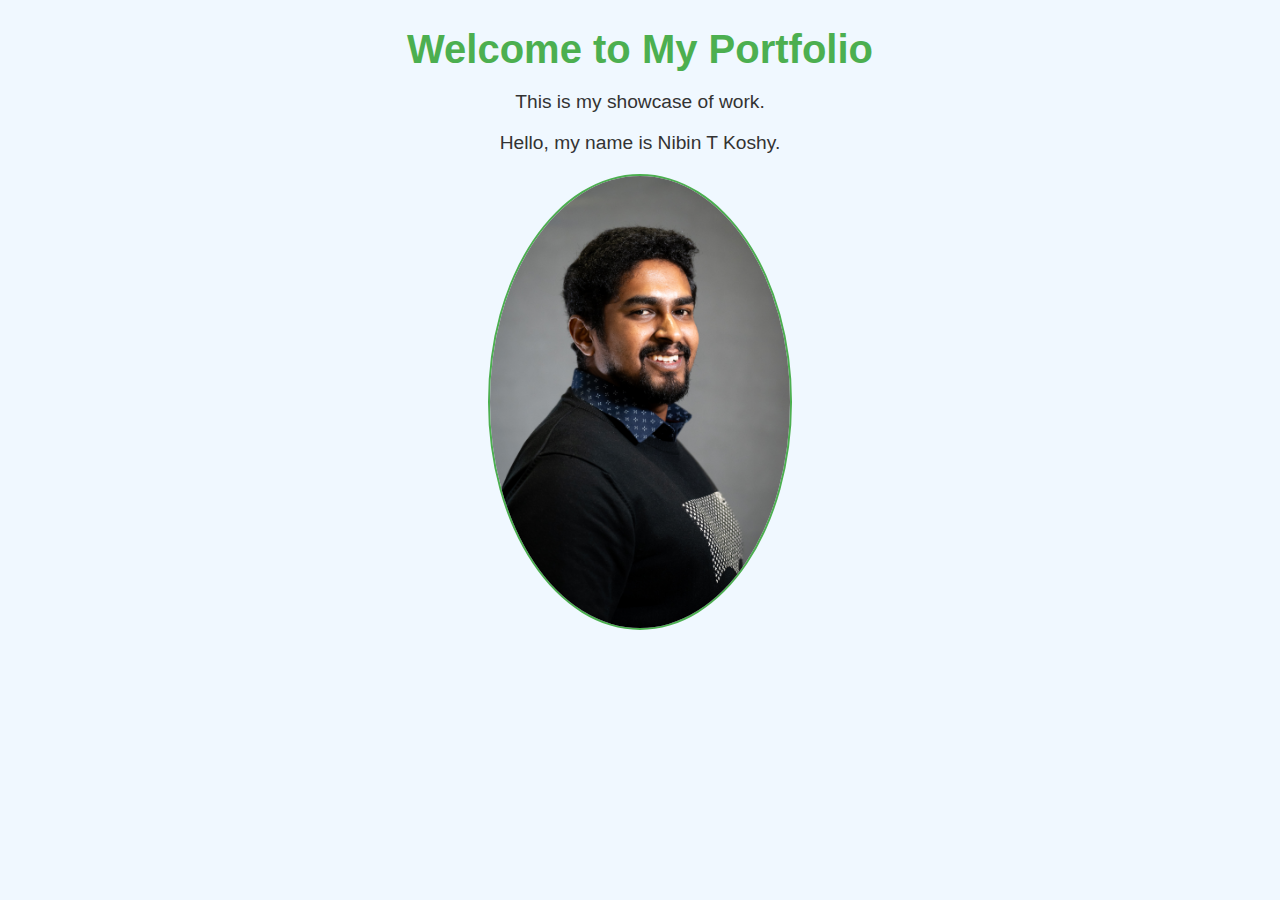
<file: index.html>
<!DOCTYPE html>
<html lang="en">
<head>
    <meta charset="UTF-8">
    <meta name="viewport" content="width=device-width, initial-scale=1.0">
    <title>My Portfolio</title>
    <link rel="stylesheet" href="style.css">
</head>
<body>
    <div class="centered-content">
        <h1>Welcome to My Portfolio</h1>
        <p>This is my showcase of work.</p>
        <p>Hello, my name is Nibin T Koshy.</p>
    </div>
    <img src="images/1.jpg" alt="Professional photo of me" width="300">
    <script src="script.js"></script>
</body>
</html>
</file>
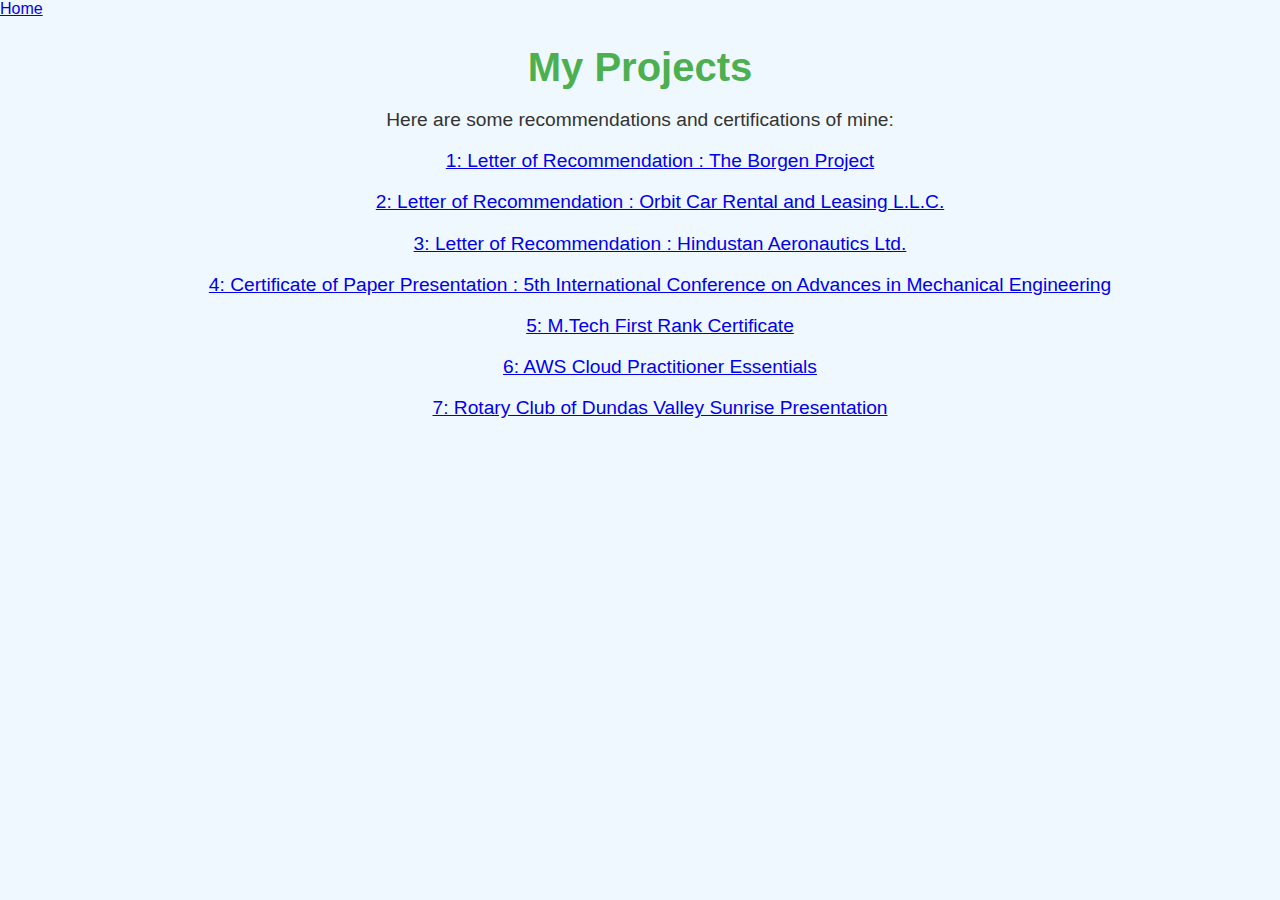
<file: certifications and recommendations.html>
<!DOCTYPE html>
<html lang="en">
<head>
    <meta charset="UTF-8">
    <meta name="viewport" content="width=device-width, initial-scale=1.0">
    <title>My Projects</title>
    <link rel="stylesheet" href="style.css">
</head>
<body>
    <div class="header">
        <a href="index.html" class="home-button">Home</a>
    </div>
    <div class="centered-content">
        <h1>My Projects</h1>
        <p>Here are some recommendations and certifications of mine:</p>
        <ul>
            <p><a href="documents/certification/Nibin Koshy Recommendation.pdf" target="_blank">1: Letter of Recommendation : The Borgen Project</a></li>
            <p><a href="documents/certification/workexp.jpg" target="_blank">2: Letter of Recommendation : Orbit Car Rental and Leasing L.L.C.</a></li>
            <p><a href="documents/certification/HAL internship.jpg" target="_blank"> 3: Letter of Recommendation : Hindustan Aeronautics Ltd.</a></li>
            <p><a href="documents/certification/IC570_Mr. Nibin T Koshy_certificate.pdf" target="_blank"> 4: Certificate of Paper Presentation : 5th International Conference on Advances in Mechanical Engineering</a></li>
            <p><a href="documents/certification/Mtech RANK CERTIFICATE.pdf" target="_blank"> 5: M.Tech First Rank Certificate</a></li>
            <p><a href="documents/certification/AWS cloud practitioner.pdf" target="_blank"> 6: AWS Cloud Practitioner Essentials</a></li>
            <p><a href="https://dvsrc.ca/stories/nibin-koshy-the-borgen-project" target="_blank"> 7: Rotary Club of Dundas Valley Sunrise Presentation</a></li>         
            <!-- Add more projects as needed -->
        </ul>
    </div>
    <script src="script.js"></script>
</body>
</html>
</file>
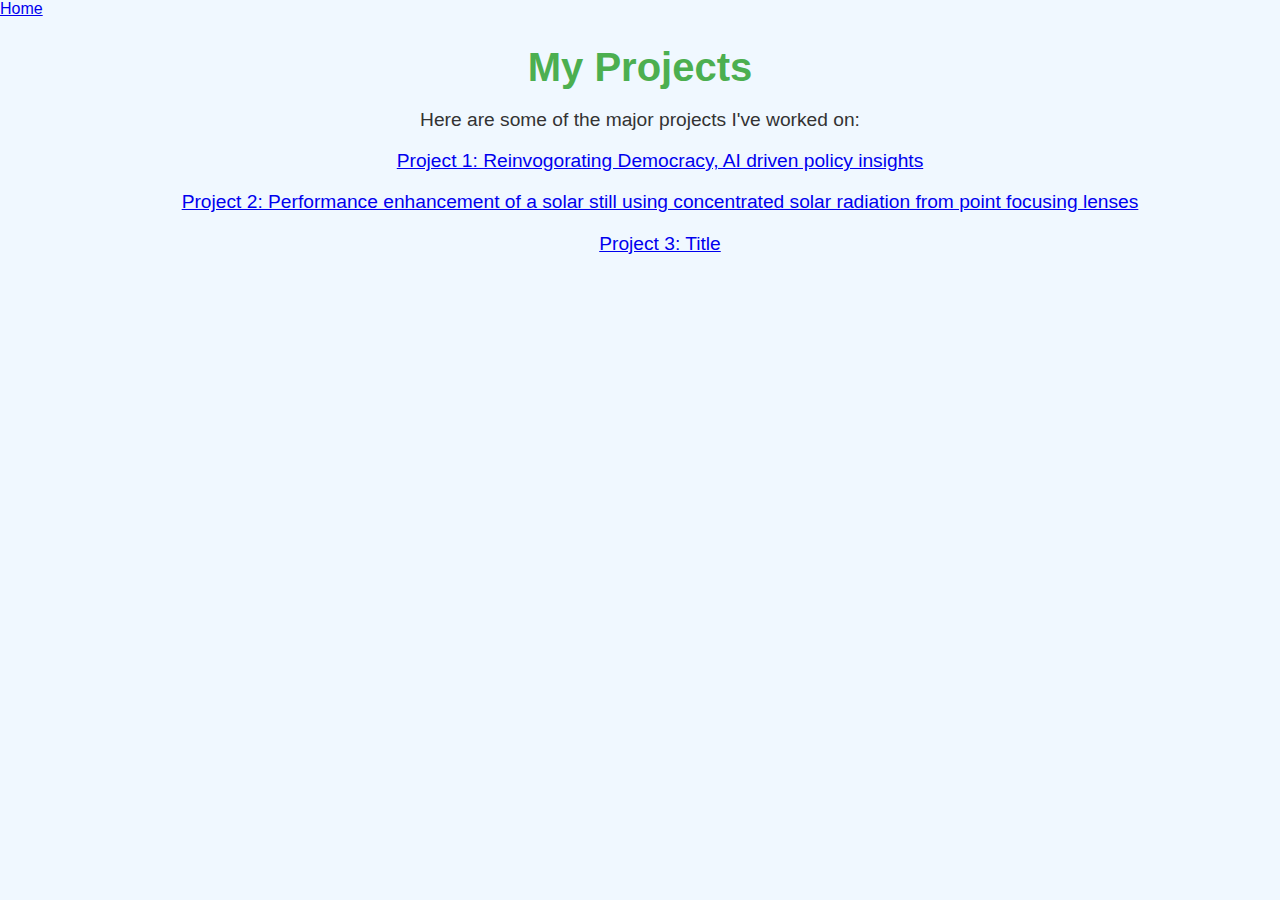
<file: project.html>
<!DOCTYPE html>
<html lang="en">
<head>
    <meta charset="UTF-8">
    <meta name="viewport" content="width=device-width, initial-scale=1.0">
    <title>My Projects</title>
    <link rel="stylesheet" href="style.css">
</head>
<body>
    <div class="header">
        <a href="index.html" class="home-button">Home</a>
    </div>
    <div class="centered-content">
        <h1>My Projects</h1>
        <p>Here are some of the major projects I've worked on:</p>
        <ul>
            <p><a href="documents/projects/reinvogorating democracy.pdf" target="_blank">Project 1: Reinvogorating Democracy, AI driven policy insights</a></li>
            <p><a href="documents/projects/solarstill.pdf" target="_blank">Project 2: Performance enhancement of a solar still using concentrated solar radiation from point focusing lenses</a></li>
            <p><a href="documents/projects/project3.pdf" target="_blank">Project 3: Title</a></li>
            <!-- Add more projects as needed -->
        </ul>
    </div>
    <script src="script.js"></script>
</body>
</html>
</file>
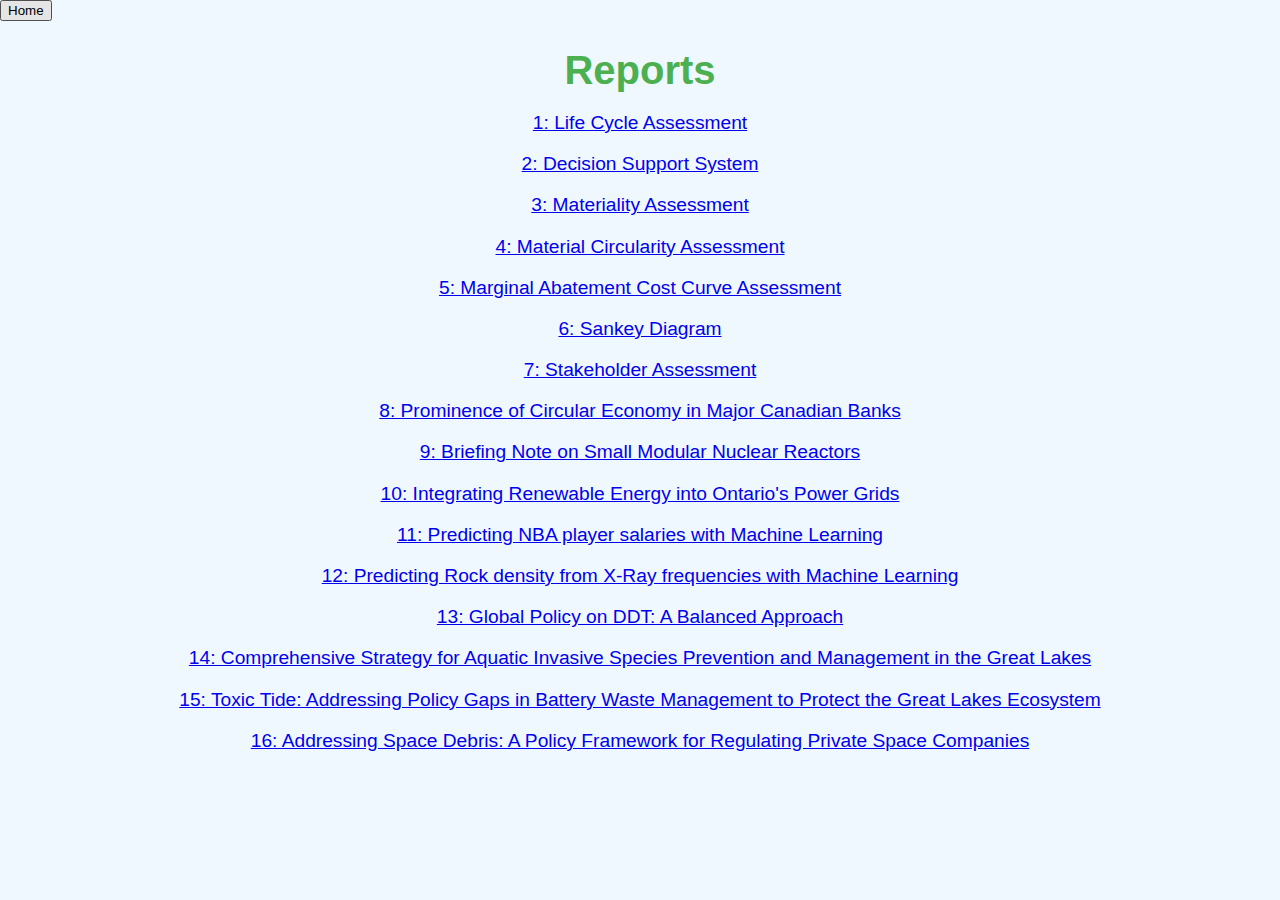
<file: reports.html>
<!DOCTYPE html>
<html lang="en">
<head>
    <meta charset="UTF-8">
    <meta name="viewport" content="width=device-width, initial-scale=1.0">
    <title>Reports</title>
    <link rel="stylesheet" href="style.css"> <!-- Use the same CSS file -->
</head>
<body>
    <button onclick="window.location.href='index.html'" class="home-button">Home</button>
    <div class="centered-content">
        <h1>Reports</h1>
        <p><a href="documents/reports/LifeCycleAssessment.pdf" target="_blank">1: Life Cycle Assessment</a></p>
        <p><a href="documents/reports/DecisionSupportSystem.pdf" target="_blank">2: Decision Support System</a></p>
        <p><a href="documents/reports/MaterialityAssessment.pdf" target="_blank">3: Materiality Assessment</a></p>
        <p><a href="documents/reports/circularity.pdf" target="_blank">4: Material Circularity Assessment</a></p>
        <p><a href="documents/reports/MACC.pdf" target="_blank">5: Marginal Abatement Cost Curve Assessment</a></p>
        <p><a href="documents/reports/SankeyDiagram.pdf" target="_blank">6: Sankey Diagram</a></p>
        <p><a href="documents/reports/StakeholderAssessment.pdf" target="_blank">7: Stakeholder Assessment</a></p>
        <p><a href="documents/reports/CirculareconomyinCanadianBanks.pdf" target="_blank">8: Prominence of Circular Economy in Major Canadian Banks</a></p>
        <p><a href="documents/reports/BriefingNoteonSMR.pdf" target="_blank">9: Briefing Note on Small Modular Nuclear Reactors</a></p>
        <p><a href="documents/reports/integratingrenwableenergywithpowergrid.pdf" target="_blank">10: Integrating Renewable Energy into Ontario's Power Grids</a></p>
        <p><a href="documents/reports/NBAsalarieswithML.pdf" target="_blank">11: Predicting NBA player salaries with Machine Learning</a></p>
        <p><a href="documents/reports/rockdensitywithML.pdf" target="_blank">12: Predicting Rock density from X-Ray frequencies with Machine Learning</a></p>
        <p><a href="documents/reports/globalpolicyonDDT.pdf" target="_blank">13: Global Policy on DDT: A Balanced Approach</a></p>
        <p><a href="documents/reports/stratforAISprevention.pdf" target="_blank">14: Comprehensive Strategy for Aquatic Invasive Species Prevention and 
            Management in the Great Lakes</a></p>
        <p><a href="documents/reports/Toxic Tide.pdf" target="_blank">15: Toxic Tide: Addressing Policy Gaps in Battery Waste Management to Protect the Great 
            Lakes Ecosystem</a></p>
            <p><a href="documents/reports/regulatingprivatespace.pdf" target="_blank">16: Addressing Space Debris: A Policy Framework for Regulating 
                Private Space Companies</a></p>
    </div>
</body>
</html>
</file>
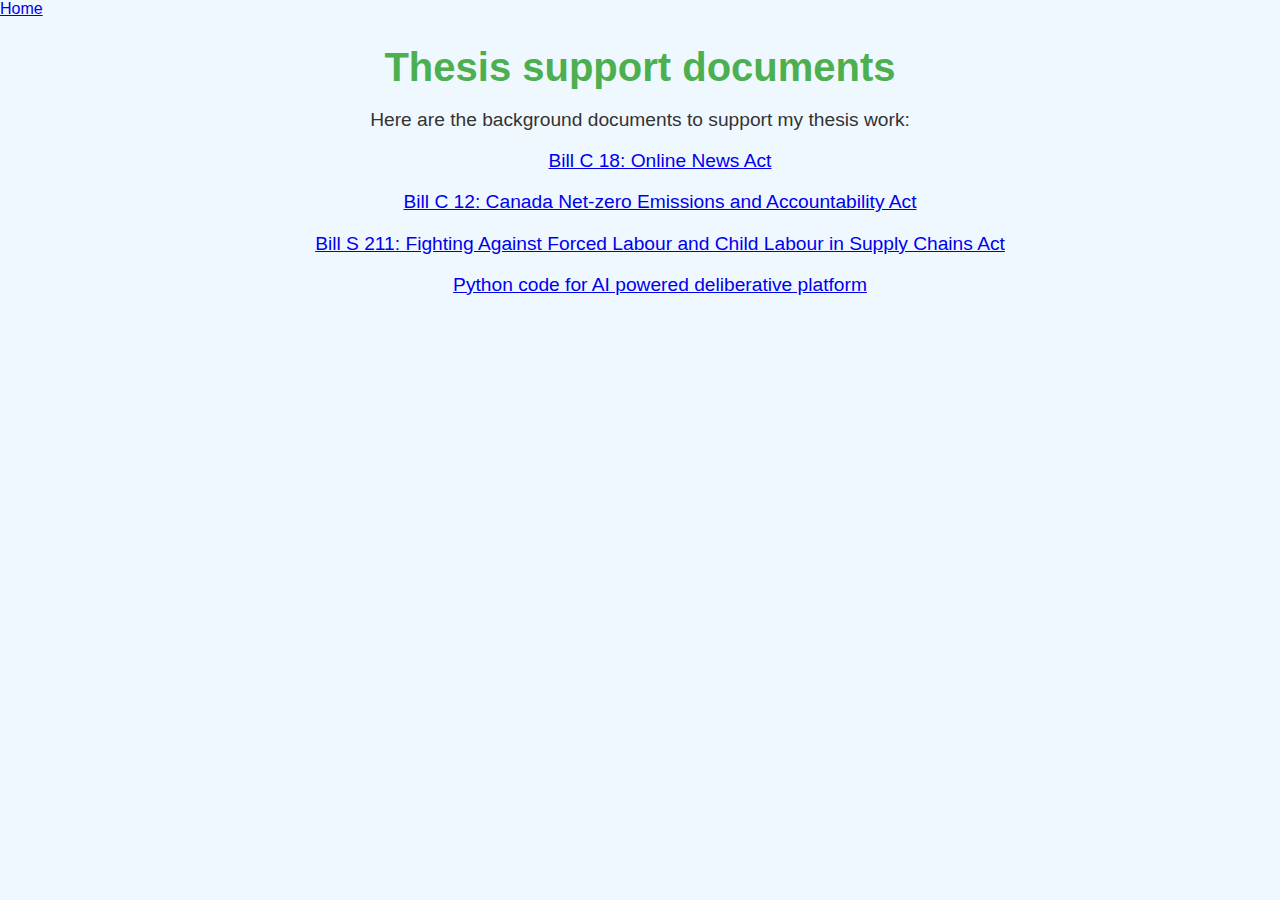
<file: thesis documents.html>
<!DOCTYPE html>
<html lang="en">
<head>
    <meta charset="UTF-8">
    <meta name="viewport" content="width=device-width, initial-scale=1.0">
    <title>My Projects</title>
    <link rel="stylesheet" href="style.css">
</head>
<body>
    <div class="header">
        <a href="index.html" class="home-button">Home</a>
    </div>
    <div class="centered-content">
        <h1>Thesis support documents</h1>
        <p>Here are the background documents to support my thesis work:</p>
        <ul>
            <p><a href="documents/thesis/Bill C 18 online news act.pdf" target="_blank">Bill C 18: Online News Act</a></li>
            <p><a href="documents/thesis/Bill C12 Canadian Net-Zero Emissions Accountability Bill.pdf" target="_blank">Bill C 12: Canada Net-zero Emissions and Accountability Act</a></li>
            <p><a href="documents/thesis/Bill S211 Fighting Against Forced Labour and Child Labour in Supply Chains Act.pdf" target="_blank">Bill S 211: Fighting Against Forced Labour and Child Labour in Supply Chains Act</a></li>
            <p><a href="documents/thesis/Python Code for Jupyter Notebook.pdf" target="_blank">Python code for AI powered deliberative platform</a></li>
        </ul>
    </div>
    <script src="script.js"></script>
</body>
</html>
</file>
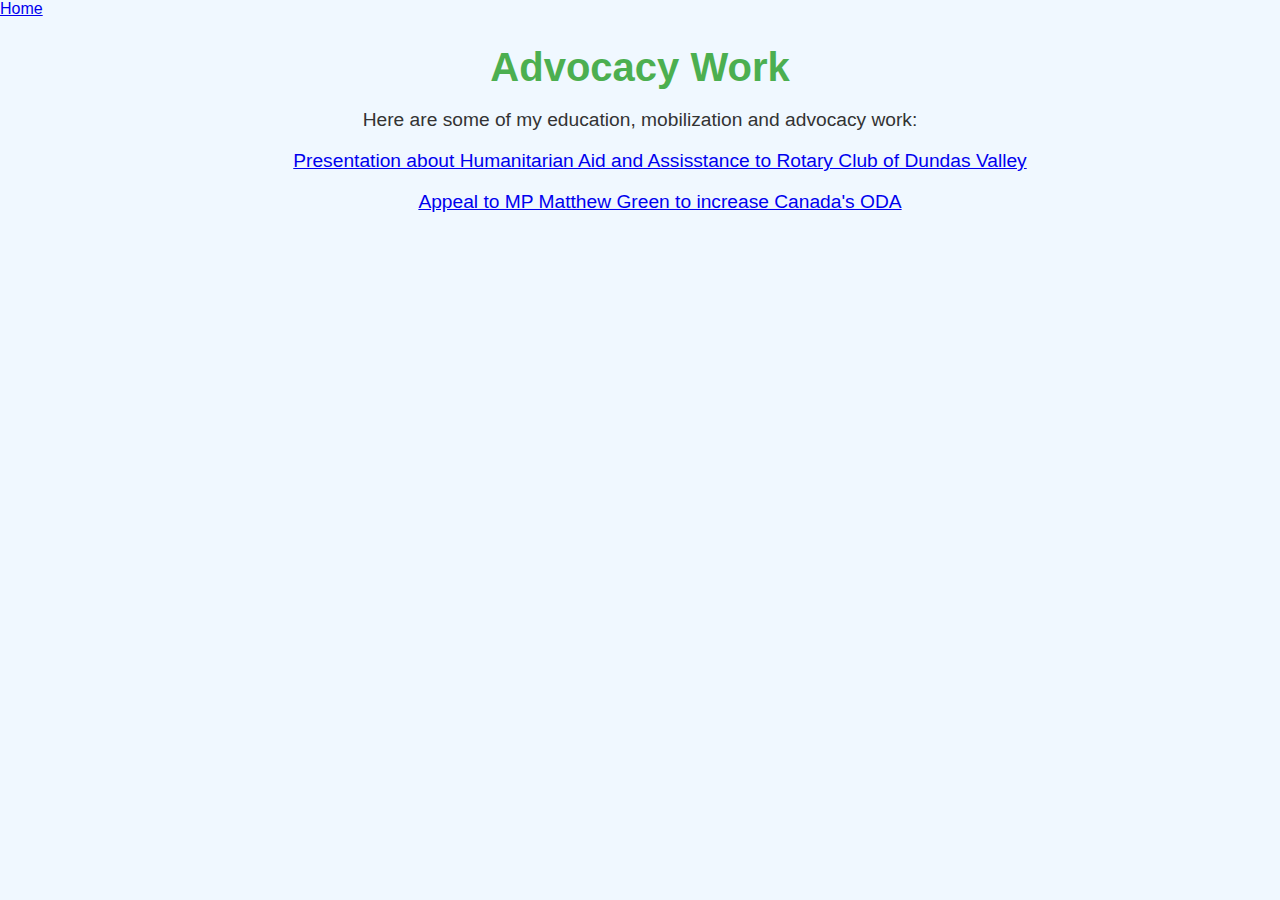
<file: videos.html>
<!DOCTYPE html>
<html lang="en">
<head>
    <meta charset="UTF-8">
    <meta name="viewport" content="width=device-width, initial-scale=1.0">
    <title>My Projects</title>
    <link rel="stylesheet" href="style.css">
</head>
<body>
    <div class="header">
        <a href="index.html" class="home-button">Home</a>
    </div>
    <div class="centered-content">
        <h1>Advocacy Work</h1>
        <p>Here are some of my education, mobilization and advocacy work:</p>
        <ul>
            <p><a href="https://youtu.be/LJ_qkch3kms" target="_blank">Presentation about Humanitarian Aid and Assisstance to Rotary Club of Dundas Valley</a></li>
            <p><a href="https://youtu.be/QvVPcpKioac" target="_blank">Appeal to MP Matthew Green to increase Canada's ODA</a></li>
        </ul>
    </div>
    <script src="script.js"></script>
</body>
</html>
</file>
<file: style.css>
body {
    font-family: Arial, sans-serif;
    background-color: #f0f8ff;
    color: #333;
    margin: 0;
    padding: 0;
}

/* Center the content */
.centered-content {
    text-align: center; /* Horizontally centers text */
    margin-top: 1%; /* Adjust vertical alignment */
}

/* Style the header */
h1 {
    color: #4CAF50;
    font-size: 2.5rem;
    margin-bottom: 1rem;
}

/* Style the paragraphs */
p {
    font-size: 1.2rem;
    margin-bottom: 0.5rem;
}

img {
    border-radius: 50%;
    border: 2px solid #4CAF50;
    width: 300px; /* Adjust width as needed */
    height: auto;
    display: block;
    margin: 20px auto; /* Center the image */
}
</file>
